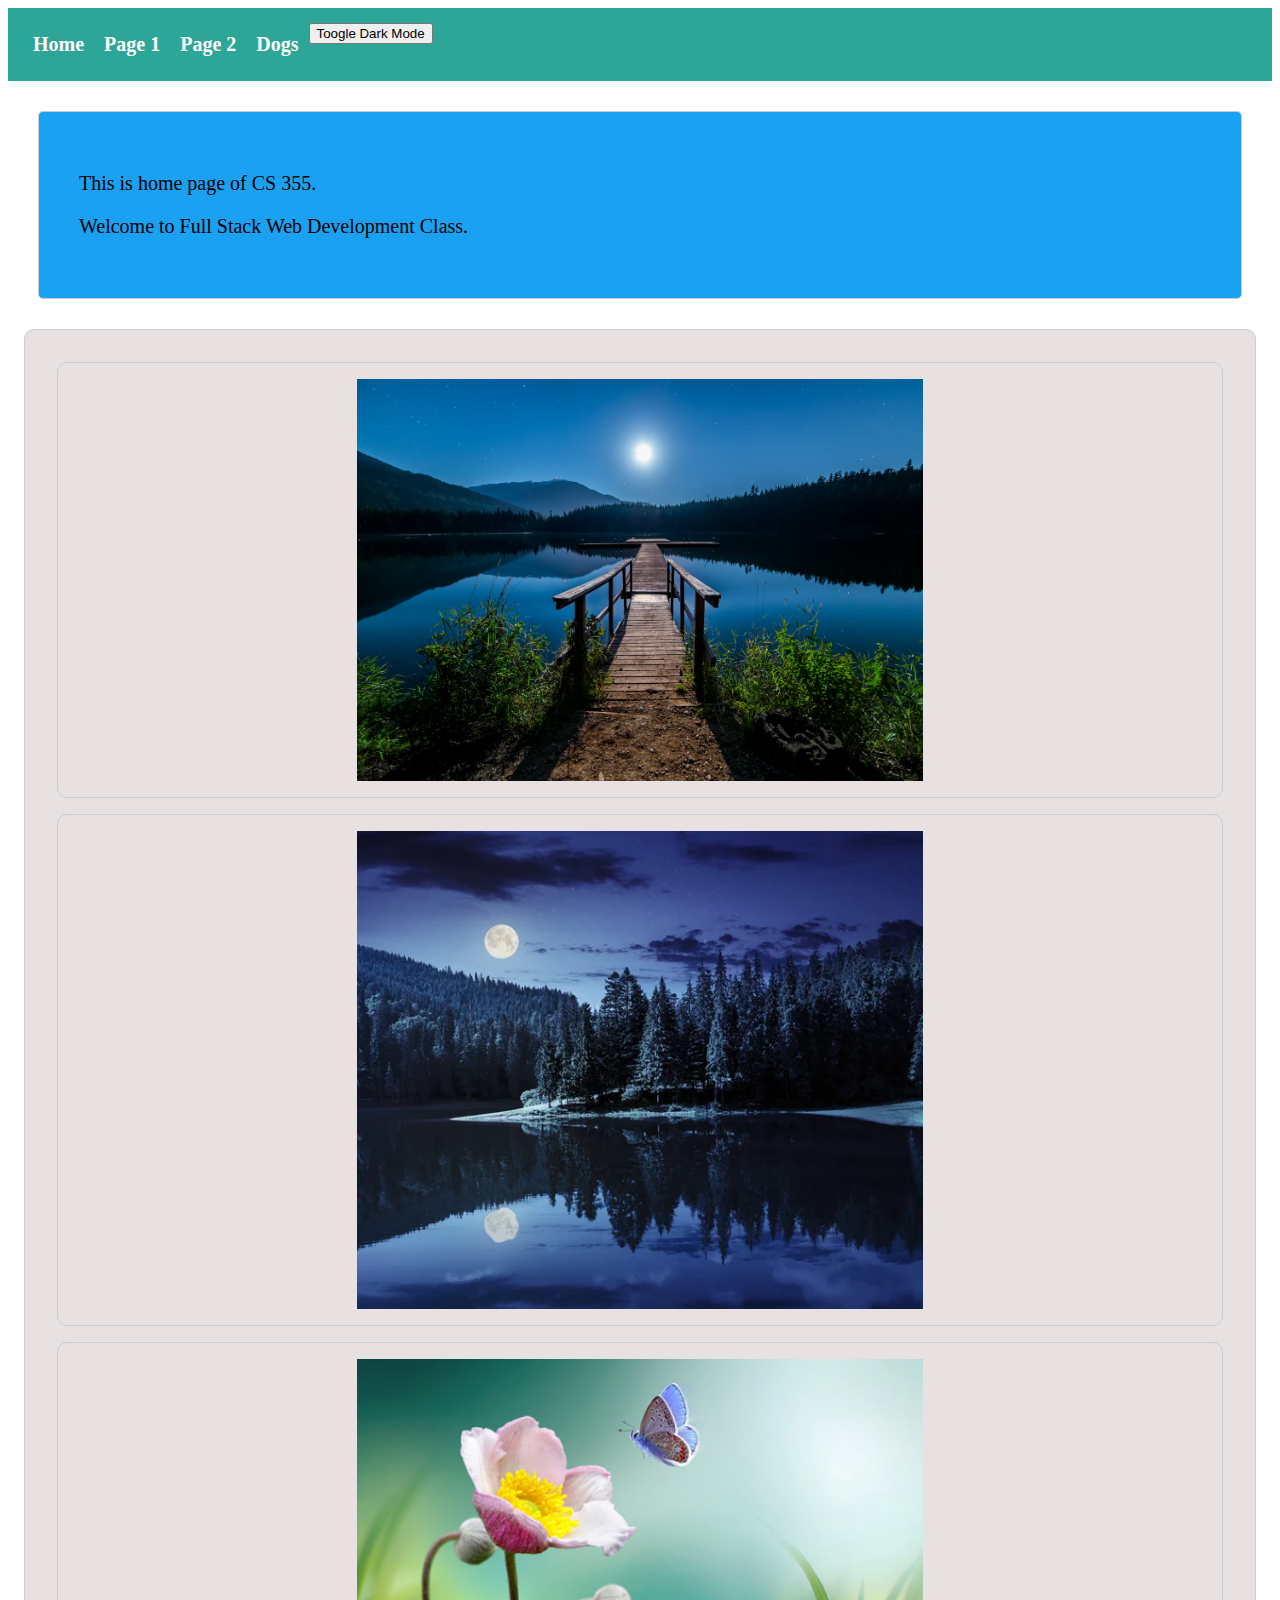
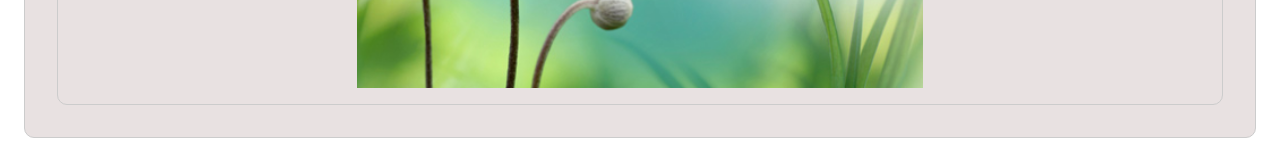
<file: index.html>
<html lang="en">

<head>
    <meta charset="UTF-8" />
    <meta http-equiv="X-UA-Compatible" content="IE=edge" />
    <meta name="viewport" content="width=device-width, initial-scale=1.0" />
    <link rel="stylesheet" type="text/css" href="style.css" />

</head>

<body>
    <div class="nav-bar">
        <ul>
            <li><a href="index.html">Home</a></li>
            <li><a href="page1.html">Page 1</a></li>
            <li><a href="page2.html">Page 2</a></li> 
            <li><a href="dogs.html">Dogs</a></li>
            <button id="darkBtn">Toogle Dark Mode</button>
        </ul>
    </div>

    <div class="page1-intro">
        <p>This is home page of CS 355.</p>
        <p>Welcome to Full Stack Web Development Class.</p>

    </div>
<div class="image-container">
    <div class="page1-image">
        <img src="img 1.jpg" width="600">
    </div>

    <div class="page1-image">
        <img src="img 2.jpg" width="600">
    </div>

    <div class="page1-image">
        <img src="img 3.jpg" width="600">
    </div>
</div>
    

</body>
<script src="page2.js"></script>

</html>
</file>
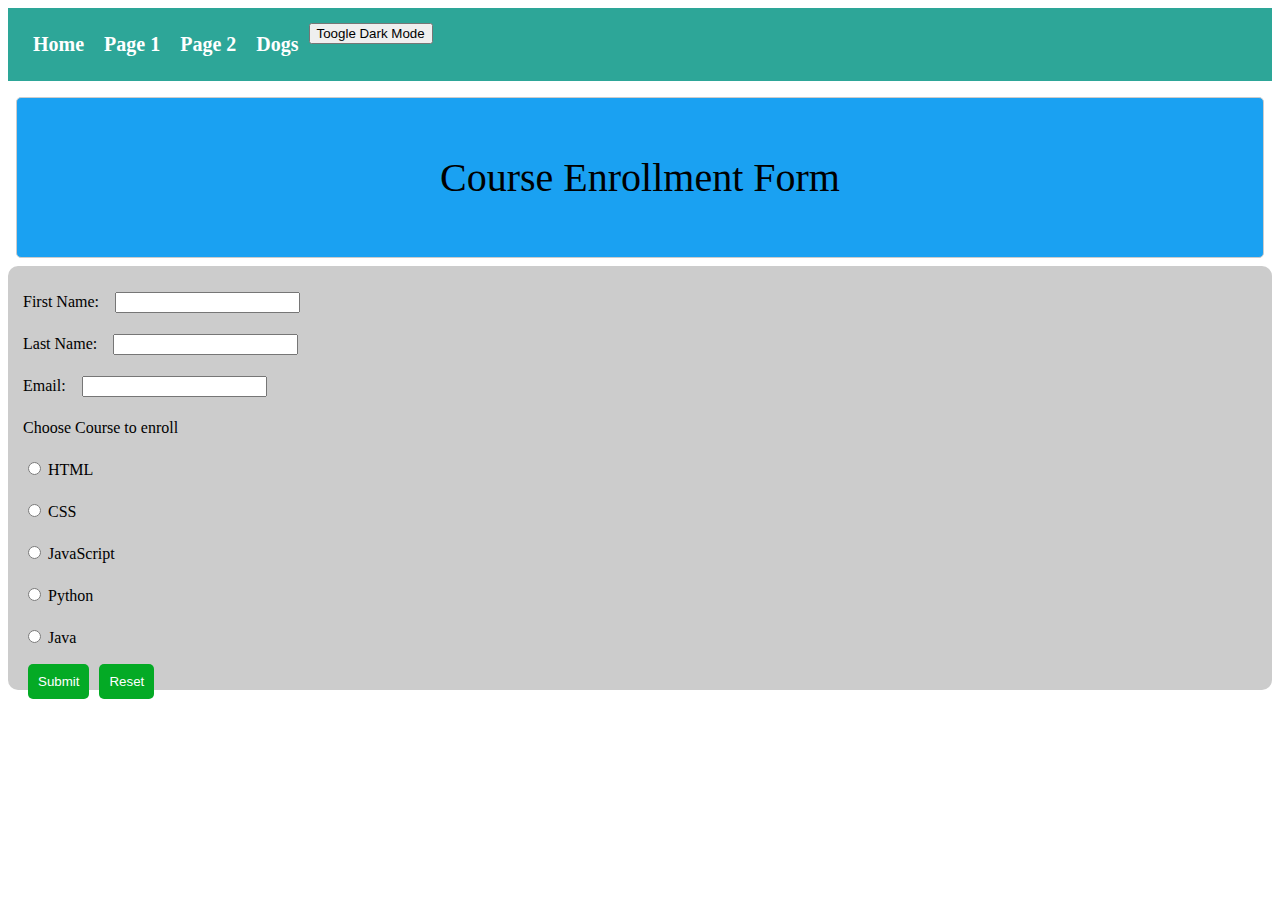
<file: page1.html>
<html lang="en">

<head>
    <meta charset="UTF-8" />
    <meta http-equiv="X-UA-Compatible" content="IE=edge" />
    <meta name="viewport" content="width=device-width, initial-scale=1.0" />
    <link rel="stylesheet" type="text/css" href="style.css" />

</head>

<body>
    <div class="nav-bar">
        <ul>
            <li><a href="index.html">Home</a></li>
            <li><a href="page1.html">Page 1</a></li>
            <li><a href="page2.html">Page 2</a></li>
            <li><a href="dogs.html">Dogs</a></li>
            <button id="darkBtn">Toogle Dark Mode</button>
        </ul>
    </div>

    <div class="page1">
        <p>Course Enrollment Form</p>
    </div>

    <div class="form-container">
        <form action="page2.html">
            <div class="form-info">
                <label for="fname">First Name:</label>
                <input type="text" id="fname" name="fname" required>
                <br>
                <label for="lname">Last Name:</label>
                <input type="text" id="lname" name="lname" required>
                <br>
                <label for="email">Email:</label>
                <input type="text" id="email" name="email">
                <br>
                <label for="enroll">Choose Course to enroll</label>
                <br>
                <input type="radio" id="html" value="HTML" name="course">
                <label for="html">HTML</label>
                <br>
                <input type="radio" id="css" value="CSS" name="course">
                <label for="css">CSS</label>
                <br>
                <input type="radio" id="javascript" value="JavaScript" name="course">
                <label for="javascript">JavaScript</label>
                <br>
                <input type="radio" id="python" value="python" name="course">
                <label for="python">Python</label>
                <br>
                <input type="radio" id="java" value="java" name="course">
                <label for="java">Java</label>
                <br>
                <input type="submit" value="Submit">
                <input type="reset" value="Reset">
            </div>
        </form>
    
    </div>

</body>
<script src="page2.js"></script>

</html>
</file>
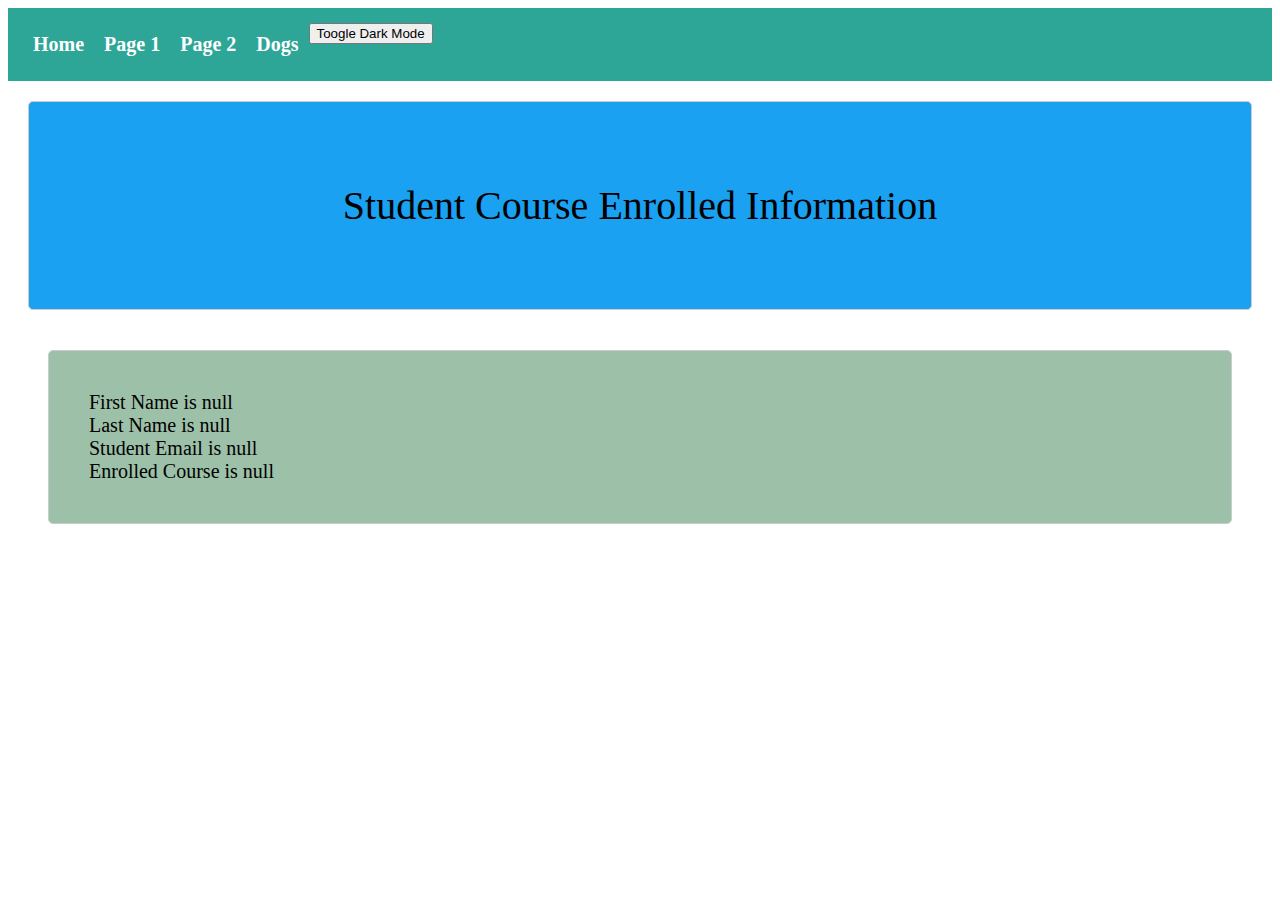
<file: page2.html>
<html>

<head>
    <meta charset="UTF-8" />
    <meta http-equiv="X-UA-Compatible" content="IE=edge" />
    <meta name="viewport" content="width=device-width, initial-scale=1.0" />
    <link rel="stylesheet" type="text/css" href="style.css" />
</head>

<body>
    <div class="nav-bar">
        <ul>
            <li><a href="index.html">Home</a></li>
            <li><a href="page1.html">Page 1</a></li>
            <li><a href="page2.html">Page 2</a></li>
            <li><a href="dogs.html">Dogs</a></li>
            <button id="darkBtn">Toogle Dark Mode</button>
        </ul>
    </div>

    <div class="page2">
        <p>Student Course Enrolled Information</p>
    </div>

    <div id="results">

    </div>
    
</body>
<script src="page2.js"></script>
</html>
</file>
<file: style.css>
:root{
    --body-color:white;
    --bg-color:#1aa1f2;
    --txt-color1:#ffffff;
    --txt-color2:#000000;    
}
:root[dark-mode]{
    --body-color:black;
    --bg-color:#202020;
    --txt-color:#eee5e5;

}
body{
    background-color: var(--body-color);
}
.page1-intro{
    background-color: var(--bg-color);
    color: var(--txt-color);
    padding: 2em;
    margin:1.5em;
    font-size: 20px;
    border-radius: 5px;
    border: 1px solid #ccc;
}

.image-container{
    background-color: #e8e1e1;
    color: var(--txt-color);
    padding: 1em;
    margin:1em;
    border-radius: 10px;
    border: 1px solid #ccc;}

.page1-image{
    background-color: #e8e1e1;
    color: var(--txt-color);
    padding: 1em;
    margin:1em;
    border-radius: 10px;
    border: 1px solid #ccc;}

img {
    display: block;
    margin-left: auto;
    margin-right: auto;
    width: 50%;
    
}
.nav-bar{
    position:sticky;
    top:0;
    width:100%;
}

ul{
    list-style-type: none;
    padding:15px;
    margin:none;
    overflow: hidden;
    background-color: #2da698;

}

li{
    display: inline;
    float:left;
    
}

li a{
    display: block;
    color:#ffffff;
    text-decoration: none ;
    padding:10px 10px;
    font-size:20px;
    font-weight: bold;
      
}

li a:hover{
    background-color: #041106;
    color: #ffffff;
    border-radius: 10px;
}   

#intro{
    background-color: var(--bg-color);
    color: var(--txt-color);
    padding: 2em;
    margin:1.5em;
    border-radius: 5px;
    border: 1px solid #ccc;
}

.page1{
    background-color: var(--bg-color);
    color: var(--txt-color);
    text-align: center;
    padding: 1em;
    margin:.5em;
    border-radius: 5px;
    border: 1px solid #ccc;
}

.page1 p{
    font-size:40px;
}

.form-container {
    border-radius: 10px;
    background-color: #ccc;
    padding: 15px;
    text-align:left;
}

label{
    padding: 12px 12px 12px 0;
    display: inline-block; 
}

input[type=submit] {
    background-color: #04aa25;
    color: white;
    padding: 10px;
    margin: 5px;
    border: none;
    border-radius: 5px;
    cursor: pointer;
    float: left;
  }
  input[type=reset] {
    background-color: #04aa25;
    color: white;
    padding: 10px;
    margin: 5px;
    border: none;
    border-radius: 5px;
    cursor: pointer;
    float: left;
  }
  
  input[type=submit]:hover {
    background-color: #000000;
  }

  input[type=reset]:hover {
    background-color: #000000;
  }



  .page2{
    background-color: var(--bg-color);
    color: var(--txt-color);
    text-align: center;
    padding: 1em;
    margin:.5em;
    border-radius: 5px;
    border: 1px solid #ccc;
}

.page2{
    font-size:40px;
}

#results{
    background-color:rgb(157, 192, 168);
    color:black;
    font-size: 20px;
    padding: 2em;
    margin:2em;
    border-radius: 5px;
    border: 1px solid #ccc;
    text-align: none;
}
</file>
